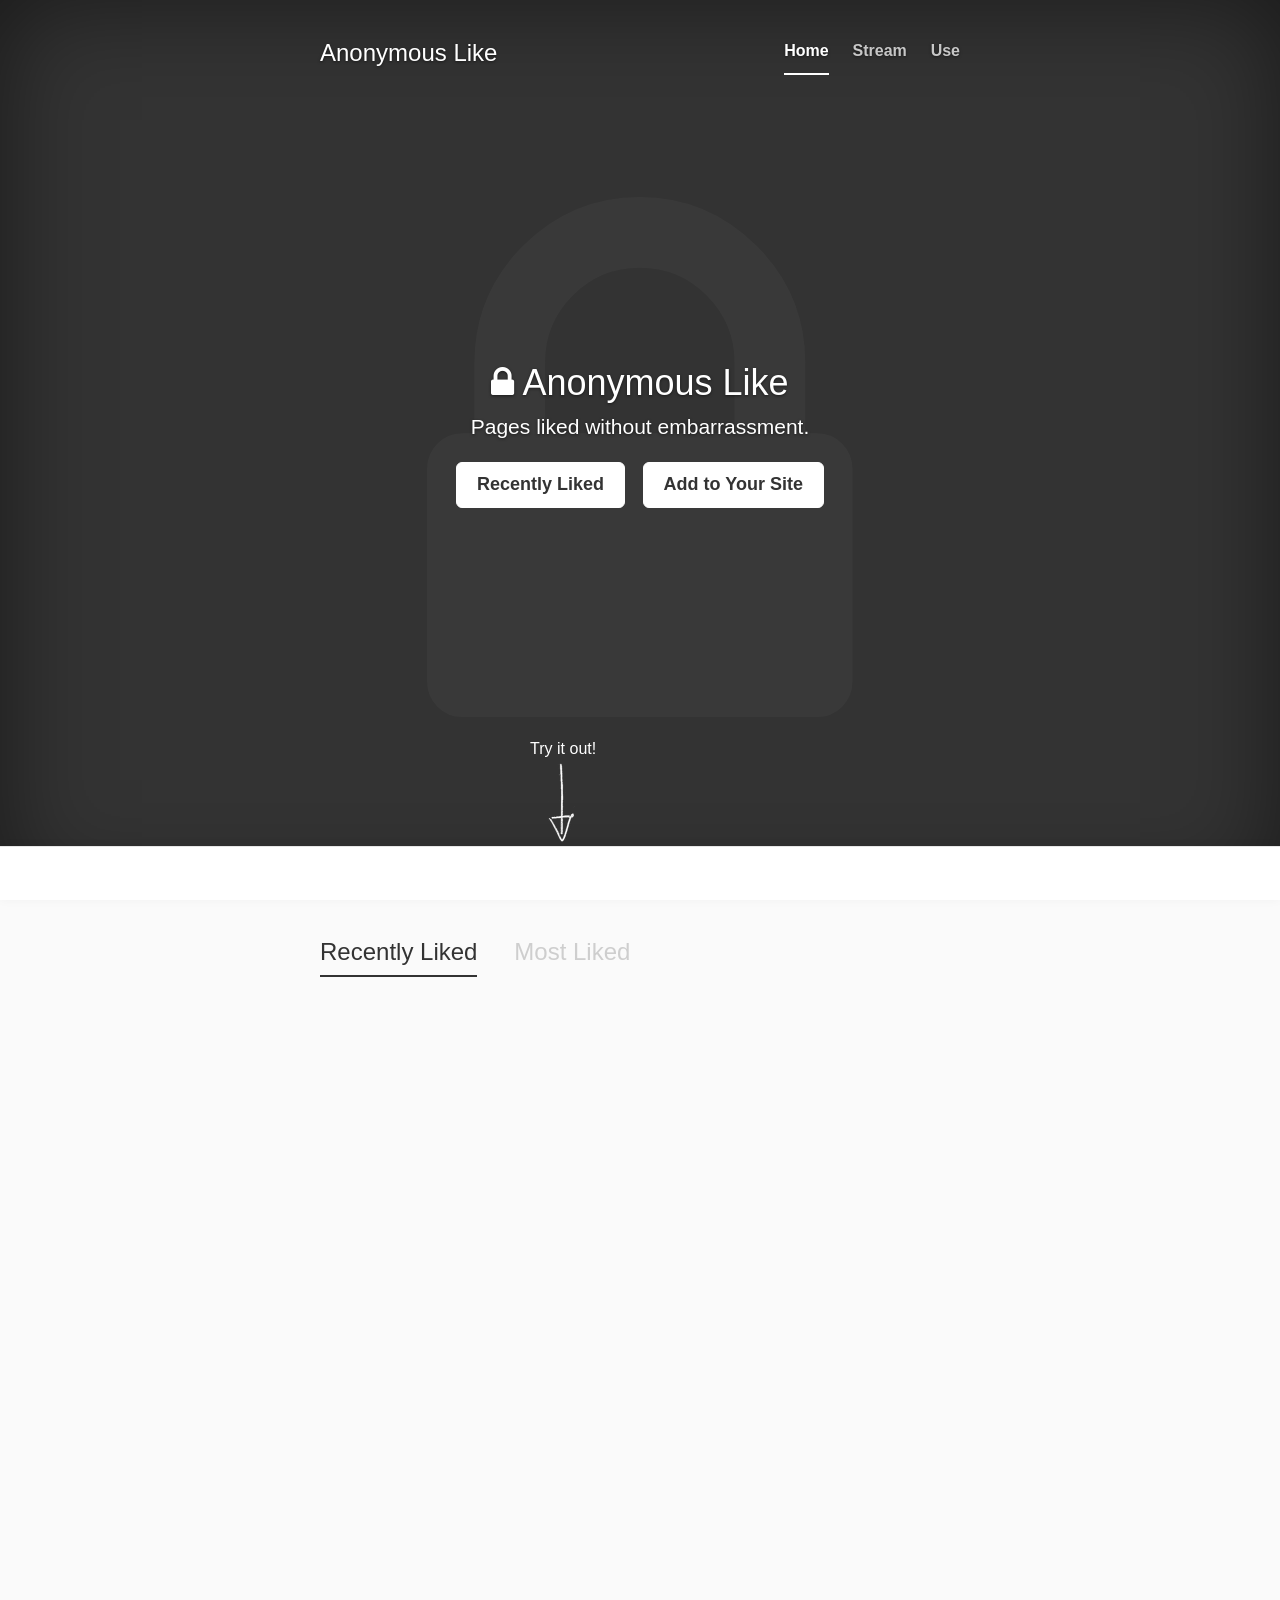
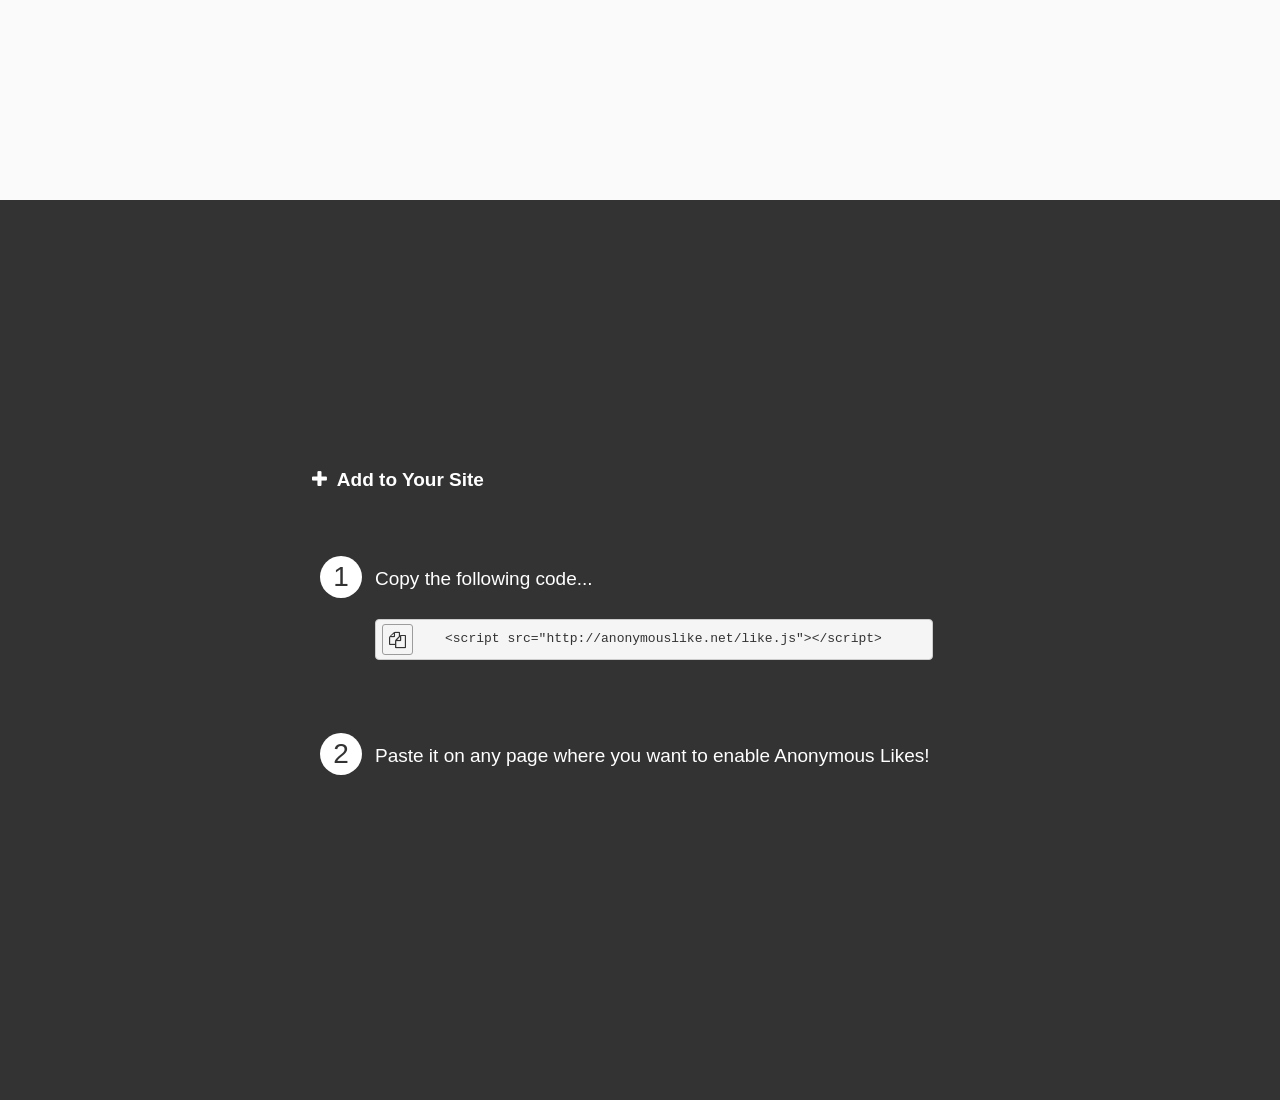
<file: index.html>
<!DOCTYPE html>
<html lang="en">
<head>
    <meta charset="utf-8">
    <meta http-equiv="X-UA-Compatible" content="IE=edge">
    <meta name="viewport" content="width=device-width, initial-scale=1">
    <meta name="description" content="">
    <meta name="author" content="">
    <link rel="shortcut icon" href="assets/favicon.png">

    <title>Anonymous Like</title>

    <!-- Bootstrap core CSS -->
    <link href="assets/bootstrap/css/bootstrap.min.css" rel="stylesheet">

    <!-- Font Awesome from BootstrapCDN --->
    <link href="//netdna.bootstrapcdn.com/font-awesome/4.0.3/css/font-awesome.css" rel="stylesheet">

    <!-- Custom styles for this template -->
    <link href="assets/base.css" rel="stylesheet">

    <!-- HTML5 shim and Respond.js IE8 support of HTML5 elements and media queries -->
    <!--[if lt IE 9]>
    <script src="https://oss.maxcdn.com/libs/html5shiv/3.7.0/html5shiv.js"></script>
    <script src="https://oss.maxcdn.com/libs/respond.js/1.4.2/respond.min.js"></script>
    <![endif]-->
</head>

<body>

<div class="site-wrapper" id="base">

    <div class="site-wrapper-inner">

        <div class="cover-container">

            <div class="cover-background"><i class="fa fa-lock"></i></div>

            <div class="masthead clearfix">
                <div class="inner">
                    <h3 class="masthead-brand">Anonymous Like</h3>
                    <ul class="nav masthead-nav">
                        <li class="active"><a href="#">Home</a></li>
                        <li><a href="#stream">Stream</a></li>
                        <li><a href="#use">Use</a></li>
                    </ul>
                </div>
            </div>

            <div class="inner cover">
                <h1 class="cover-heading"><i class="fa fa-lock"></i> Anonymous Like</h1>
                <p class="lead">Pages liked without embarrassment.</p>
                <p class="lead">
                    <a href="#stream" class="btn btn-lg btn-default">Recently Liked</a>
                    &nbsp;
                    <a href="#use" class="btn btn-lg btn-default">Add to Your Site</a>

                    <br><br>
                </p>
            </div>

        </div>

        <div class="cover-container share">
            <div id="try-it-out">
                <span>Try it out!</span>
                <img src="assets/try-it-arrow.png" />
            </div>
            <script src="like.js"></script>
            <iframe src="//www.facebook.com/plugins/like.php?href=http%3A%2F%2Fanonymouslike.net%2F&amp;width&amp;layout=button_count&amp;action=like&amp;show_faces=false&amp;share=false&amp;height=21&amp;appId=1422876004612030" scrolling="no" frameborder="0" style="border:none; overflow:hidden; height:21px; width:100px;" allowTransparency="true"></iframe>
        </div>
    </div>

</div>

<div class="site-wrapper" id="stream">

    <div class="site-wrapper-inner">

        <div class="cover-container">

            <div class="masthead clearfix">
                <div class="inner">
                    <ul class="nav masthead-nav">
                        <li class="active" data-order="updatedAt">Recently Liked</li>
                        <li data-order="count">Most Liked</li>
                    </ul>
                </div>
            </div>

            <div class="inner cover" id="liked">

            </div>
        </div>

    </div>

</div>

<div class="site-wrapper" id="use">

    <div class="site-wrapper-inner">

        <div class="cover-container">
            <div class="inner cover add title">
                <i class="fa fa-plus"></i>&nbsp; Add to Your Site
            </div>
            <div class="inner cover add">
                <div class="number">1</div>
                Copy the following code...
                <br><br>
                <pre><i id="copy-button" class="fa fa-copy tip" data-clipboard-target="copy-text" data-toggle="tooltip" data-placement="top" title="Copied to your clipboard"></i> <span id="copy-text">&lt;script src=&quot;http://anonymouslike.net/like.js&quot;&gt;&lt;/script&gt;</span></pre>
            </div>
            <div class="inner cover add">
                <div class="number">2</div>
                Paste it on any page where you want to enable Anonymous Likes!
            </div>
        </div>

    </div>

</div>

<!-- JavaScript
================================================== -->
<!-- Placed at the end of the document so the pages load faster -->
<script src="https://ajax.googleapis.com/ajax/libs/jquery/1.11.0/jquery.min.js"></script>
<script src="http://www.parsecdn.com/js/parse-1.2.18.min.js"></script>
<script src="assets/bootstrap/js/bootstrap.min.js"></script>
<script src="assets/jquery.smooth-scroll.min.js"></script>
<script src="assets/zeroclipboard/ZeroClipboard.min.js"></script>
<script src="assets/md5.js"></script>
<script src="assets/base.js"></script>

<script>
    (function(i,s,o,g,r,a,m){i['GoogleAnalyticsObject']=r;i[r]=i[r]||function(){
        (i[r].q=i[r].q||[]).push(arguments)},i[r].l=1*new Date();a=s.createElement(o),
            m=s.getElementsByTagName(o)[0];a.async=1;a.src=g;m.parentNode.insertBefore(a,m)
    })(window,document,'script','//www.google-analytics.com/analytics.js','ga');

    ga('create', 'UA-50599055-1', 'anonymouslike.net');
    ga('send', 'pageview');

</script>
</body>
</html>
</file>
<file: assets/base.css>
/*
 * Globals
 */

/* Links */
a,
a:focus,
a:hover {
    color: #fff;
}

/* Custom default button */
.btn-default,
.btn-default:hover,
.btn-default:focus {
    color: #333;
    text-shadow: none; /* Prevent inheritence from `body` */
    background-color: #fff;
    border: 1px solid #fff;
}

/*
 * Base structure
 */

html,
body {
    height: 100%;
    background-color: #333;
}

body {
    color: #fff;
    text-align: center;
    text-shadow: 0 1px 3px rgba(0, 0, 0, 0.5);
    box-shadow: inset 0 0 100px rgba(0, 0, 0, .5);
}

/* Extra markup and styles for table-esque vertical and horizontal centering */
.site-wrapper {
    display: table;
    width: 100%;
    height: 100%; /* For at least Firefox */
    /* min-height: 600px; */
    min-height: 600px;
    overflow: hidden;
    position: relative;
}

.site-wrapper-inner {
    display: table-cell;
    vertical-align: top;
}

.cover-container {
    margin-right: auto;
    margin-left: auto;
}

/* Padding for spacing */
.inner {
    padding: 30px;
}

/*
 * Header
 */
.masthead-brand {
    margin-top: 10px;
    margin-bottom: 10px;
    display: none;
}

.masthead-nav > li {
    display: inline-block;
}

.masthead-nav > li + li {
    margin-left: 20px;
}

.masthead-nav > li > a {
    padding-right: 0;
    padding-left: 0;
    font-size: 16px;
    font-weight: bold;
    color: #fff; /* IE8 proofing */
    color: rgba(255, 255, 255, .75);
    border-bottom: 2px solid transparent;
}

.masthead-nav > li > a:hover,
.masthead-nav > li > a:focus {
    background-color: transparent;
    border-bottom-color: rgba(255, 255, 255, .25);
}

.masthead-nav > .active > a,
.masthead-nav > .active > a:hover,
.masthead-nav > .active > a:focus {
    color: #fff;
    border-bottom-color: #fff;
}

.cover .btn-lg {
    padding: 10px 20px;
    font-weight: bold;
    margin: 15px;
}

@media (min-width: 768px) {
    .masthead-brand {
        float: left;
        display: block;
    }

    .masthead-nav {
        float: right;
    }

    .cover .btn-lg {
        margin: 0;
    }
}

/*
 * Cover
 */

.cover {
    padding: 0 20px;
    position: relative;
    z-index: 2;
}

/*
 * Footer
 */

.mastfoot {
    color: #999; /* IE8 proofing */
    color: rgba(255, 255, 255, .5);
}

.cover-background {
    color: rgba(255, 255, 255, 0.03);
    position: absolute;
    top: 50%;
    left: 50%;
    z-index: 1;
    font-size: 662px;
    text-shadow: none;
    margin: -435px 0 0 -213px;
    display: none;
}

/*
 * Stream markup
 */
#stream {
    background: #FAFAFA;
    text-shadow: none;
    color: #333;
}

#stream a {
    color: #333;
}

#stream .masthead-brand {

}

#stream .page {
    opacity: 0;
    width: 100%;
    position: relative;
    overflow: hidden;
    margin: 0 0 13px 0;
    display: inline-block;
    border: 1px solid #F0F0F0;
    border-radius: 3px;
    background: #fff;
    text-align: left;
    box-shadow: 0 1px 0 #F1F1F1;
    padding: 5px 69px 5px 112px;
    line-height: 74px;
}

#stream .page img {
    width: 103px;
    height: 73px;
    opacity: 1;
    /* height: 64px; */
    position: absolute;
    top: 6px;
    left: 6px;
    z-index: 2;
    border: 1px solid #F1F1F1;
    /* margin: 10px 12px 9px; */
    background: #FAFAFA;
    border-radius: 3px;
    /* box-shadow: inset 0 0 30px #000; */
}

#stream .page img.bg {
    width: 100%;
    -webkit-filter: blur(4px);
    /* height: 64px; */
    position: absolute;
    top: 0;
    left: 0;
    z-index: 1;
    /* border: 1px solid #F1F1F1; */
    /* margin: 10px 12px 9px; */
    background: #FAFAFA;
    border-radius: 3px;
    /* box-shadow: inset 0 0 30px #000; */
}

#stream .title {
    display: inline-block;
    position: relative;
    z-index: 2;
    padding: 0 3px;
    border-radius: 3px;
    margin: auto 0;
    vertical-align: middle;
    font-size: 12px;
    line-height: 15px;
    font-weight: 200;
}

#stream .count {
    position: absolute;
    top: 26px;
    right: 13px;
    left: initial;
    z-index: 2;
    background: #000;
    border-radius: 3px;
    color: #fff;
}

#stream .masthead-nav {
    float: left;

}

#stream .masthead-nav li {
    font-family: inherit;
    font-weight: 500;
    line-height: 1.1;
    font-size: 15px;
    color: #CECECE;
    margin-right: 13px;
    padding-bottom: 10px;
    border-bottom: 2px solid rgba(0, 0, 0, 0);
    cursor: pointer;
}

#stream .masthead-nav li:hover {
    border-color: #CECECE;
}

#stream .masthead-nav li.active {
    color: #333;
    border-color: #333;
}

.count {
    background: #FFF;
    border: 1px solid #F3F3F3;
    color: #6A7180;
    display: inline-block;
    font-size: 15px;
    height: auto;
    line-height: 31px;
    margin-left: 13px;
    min-width: 15px;
    padding: 0 11px;
    text-align: center;
    white-space: nowrap;
    position: relative;
    border-radius: 2px;
    float: right;
    top: 25px;
    left: -11px;
}

.nub {
    height: 0;
    left: -6px;
    position: absolute;
    top: 11px;
    width: 5px;
    z-index: 2;
    display: none;
}

.nub s, .nub i {
    border-color: transparent #898f9c;
    border-style: solid;
    border-width: 4px 5px 4px 0;
    display: block;
    position: relative;
    top: 1px;
}

.nub i {
    border-right-color: #fff;
    left: 1px;
    top: -7px;
}

.cover-container.share {
    background: #fff;
    padding: 17px 0 10px;
    position: fixed;
    z-index: 100;
    width: 100%;
    bottom: 0;
    border-top: 1px solid #E6E6E6;
    box-shadow: 0 0 10px rgba(0, 0, 0, 0.04);
}

#use .add {
    text-shadow: none;
    text-align: left;
    padding: 15px 22px;
    font-size: 19px;
    margin-left: 63px;
}

#use .number {
    background: #fff;
    color: #333;
    width: 42px;
    height: 42px;
    border-radius: 23px;
    line-height: 42px;
    text-align: center;
    position: relative;
    left: -55px;
    top: 33px;
    font-size: 28px;
}

#use .cover-container {
    margin-top: -65px;
}

#stream .cover {
    margin-top: 25px;
    margin-bottom: 34px;
}

#try-it-out * {
    display: none;
}

#try-it-out * {
    display: none;
}

#try-it-out * {
    display: none;
}

/*
 * Affix and center
 */

@media (min-width: 768px) {
    /* Pull out the header and footer */
    .masthead {
        position: absolute;
        top: 0;
    }

    .mastfoot {
        position: fixed;
        bottom: 0;
    }

    /* Start the vertical centering */
    .site-wrapper-inner {
        vertical-align: middle;
    }

    /* Handle the widths */
    .masthead,
    .mastfoot,
    .cover-container {
        width: 100%; /* Must be percentage or pixels for horizontal alignment */
    }

    #stream .cover {
        margin-top: 115px;
    }

    #stream .masthead-nav li {
        font-size: 24px;

        margin-top: 9px;
    }

    #stream .title {
        font-size: 15px;
        line-height: 20px;
        padding: 0 15px;
    }

    .cover-background {
        display: block;
    }

    #try-it-out * {
        display: inline;
    }

    #try-it-out * {
        display: inline;
    }

    #try-it-out * {
        display: inline;
    }
}

@media (min-width: 992px) {
    .masthead,
    .mastfoot,
    .cover-container {
        width: 700px;
    }
}

#use pre {
    text-align: center;
    display: inline-block;
    word-wrap: normal;
    padding: 10px 50px 10px 69px;
    overflow: visible;
    word-break: break-all;
    white-space: normal;
    position: relative;
}

#use .masthead-brand {
    color: #FFF;
    font-size: 19px;
    margin: 125px 0;
}

#use .add.title {
    margin-left: 0;
    font-weight: bold;
}

#use .add.title {
    margin-left: 0;
}

#stream .page .bg-fade {
    background: linear-gradient(to right, rgba(255, 255, 255, 0), #FFF 88px);
    position: absolute;
    top: 0;
    bottom: 0;
    right: 0;
    left: 50px;
    z-index: 2;
    opacity: 0;
}

#try-it-out {
    position: relative;
    display: inline-block;
}

#try-it-out img {
    position: absolute;
    top: -126px;
    left: 12px;
    width: 27px;
}

#try-it-out span {
    position: absolute;
    top: -147px;
    left: -6px;
    white-space: nowrap;
    font-weight: 200;
    font-size: 16px;
    text-shadow: none;
}

#copy-button {
    position: absolute;
    top: 4px;
    left: 6px;
    padding: 6px;
    font-size: 17px;
    border: 1px solid #9C9C9C;
    border-radius: 3px;
    cursor: pointer;
}

#copy-button.clicked {
    background: #CFCFCF;
}
</file>
